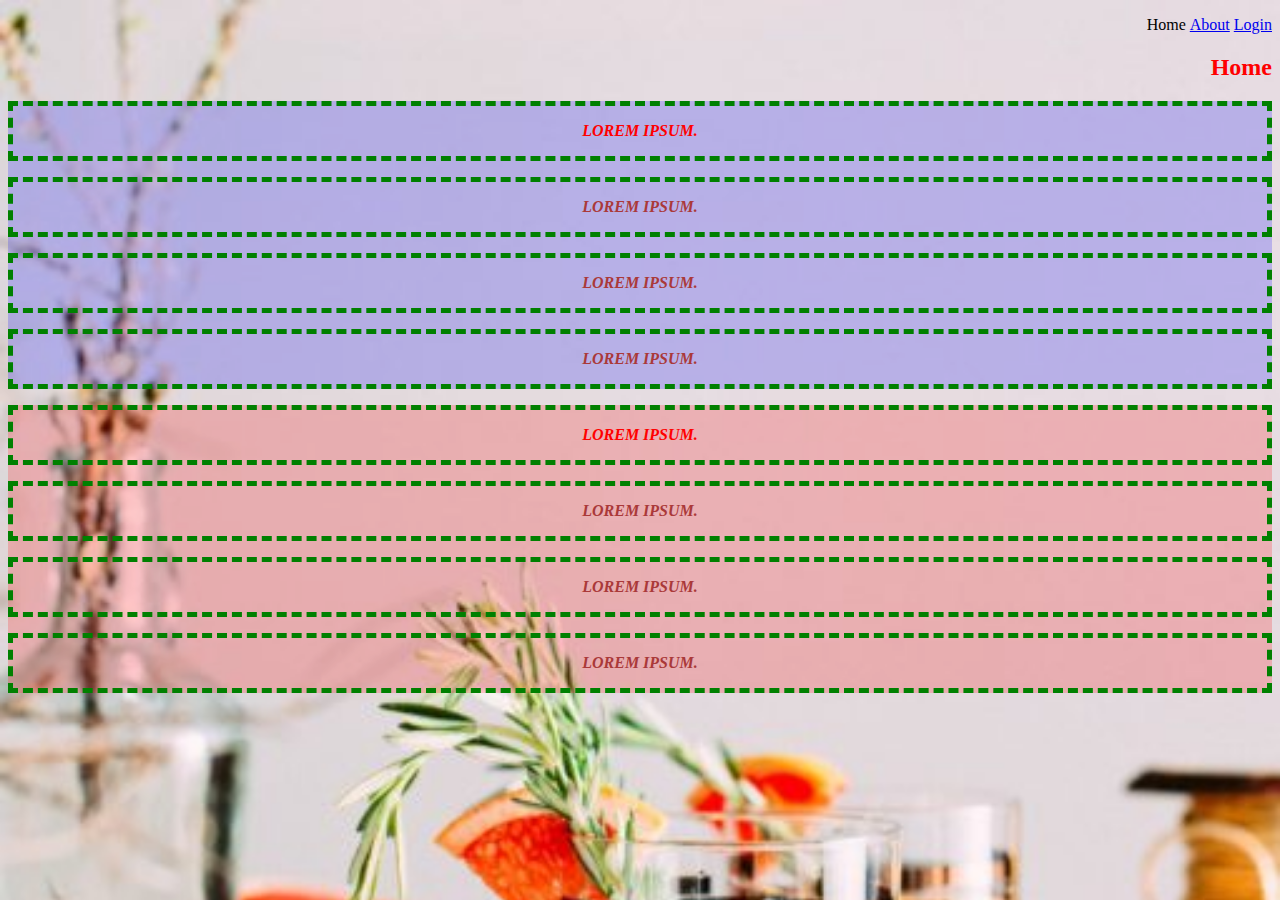
<file: ex1/index.html>
<!DOCTYPE html>
<html>
<head>
	<title>CSS</title>
	<link rel="stylesheet" type="text/css" href="style.css">

</head>
<body>
	<header>
		<nav>
			<ul>
				<li>Home</li>
				<li><a href="about.html">About</a></li>
				<li><a href="login.html">Login</a></li>
			</ul>
		</nav>
	</header>
	<section>
		<h2>Home</h2>
		<div id="div1">
			<p class="webtext active">Lorem ipsum.</p>
			<p class="webtext">Lorem ipsum.</p>
			<p class="webtext">Lorem ipsum.</p>
			<p class="webtext">Lorem ipsum.</p>
		</div>

		<div id="div2">
			<p class="webtext active">Lorem ipsum.</p>
			<p class="webtext">Lorem ipsum.</p>
			<p class="webtext">Lorem ipsum.</p>
			<p class="webtext">Lorem ipsum.</p>
		</div>	
	</section>
	

</body>
</html>
</file>
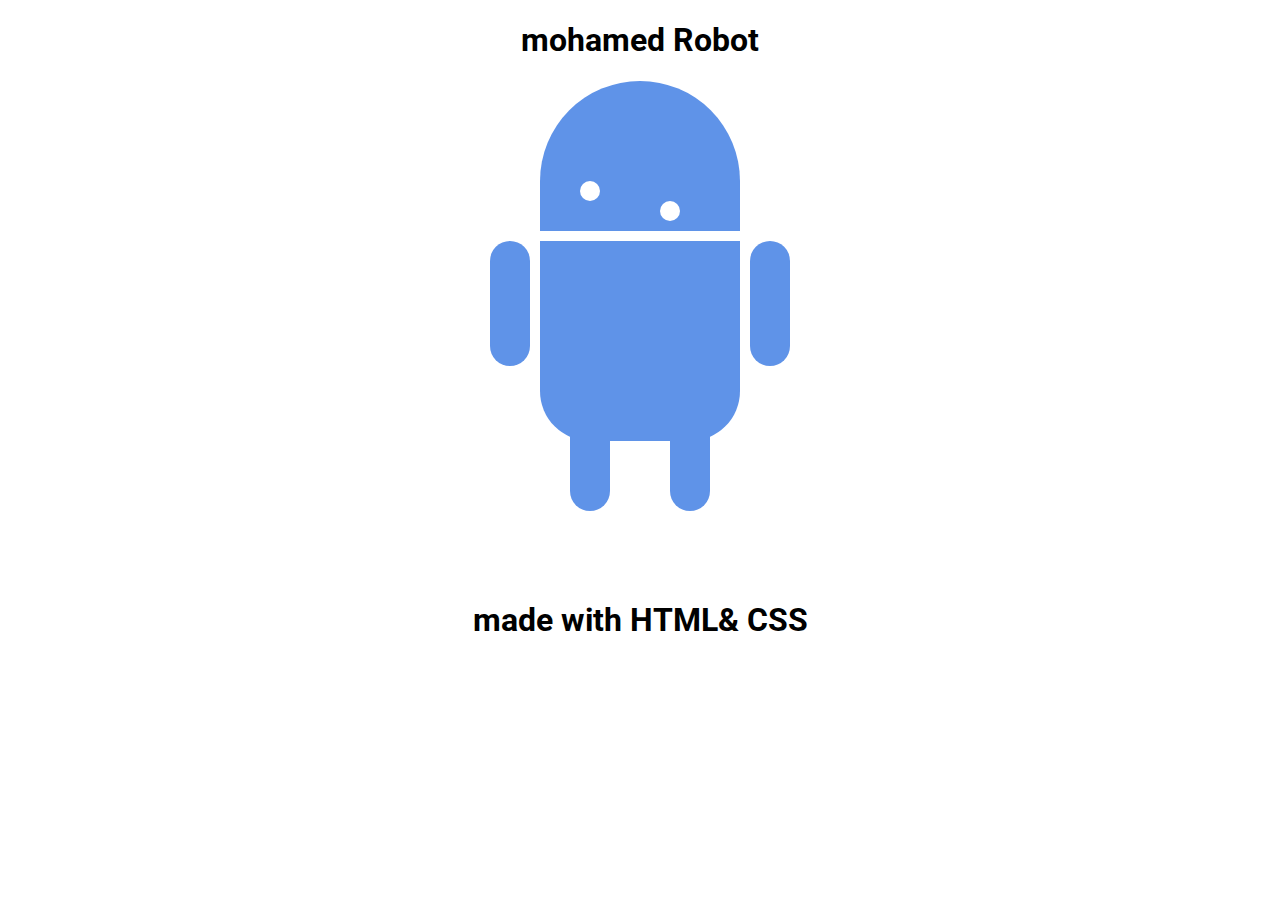
<file: ex3(robotproject)/index.html>
<!DOCTYPE html>
<html>
<head>
	<title>RoboPage</title>
	<link rel="stylesheet" type="text/css" href="style.css">
	<link href="https://fonts.googleapis.com/css?family=Roboto" rel="stylesheet">
</head>
<body>
	<h1>mohamed Robot</h1>
	<div class="robot">
		<div class="head">
			<div class="eyes">
				<div class="left_eye">
					
				</div>
				<div class="right_eye">
					
				</div>
			</div>
		</div>
		<div class="upper_body">
			<div class="left_arm">
				
			</div>
			<div class="torso">
				
			</div>
			<div class="right_arm">
				
			</div>
		</div>
		<div class="lower_body">
			<div class="left_leg">
				
			</div>
			<div class="right_leg">
				
			</div>
		</div>
		
	</div>
	<h1 style="margin-top: -50px; ">made with HTML& CSS</h1>
</body>
</html>
</file>
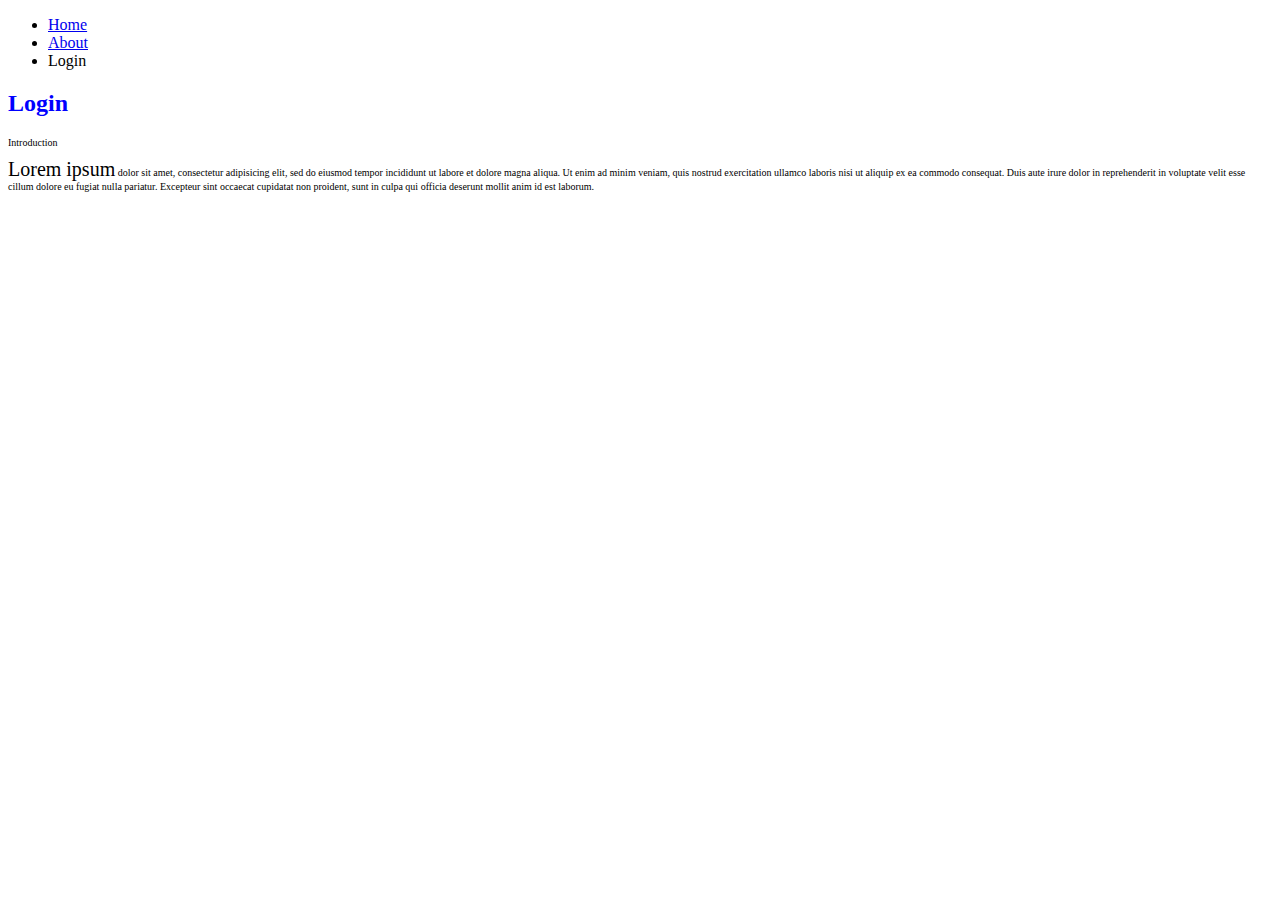
<file: ex1/login.html>
<!DOCTYPE html>
<html>
<head>
	<title>CSS</title>
	<link rel="stylesheet" type="text/css" href="style2.css">
</head>
<body>
	<header>
		<nav>
			<ul>
				<li><a href="index.html">Home</a></li>
				<li><a href="about.html">About</a></li>
				<li>Login</li>
			</ul>
		</nav>
	</header>
	<section>
		<h2>Login</h2>
		<p>Introduction</p>
		<p><span>Lorem ipsum</span> dolor sit amet, consectetur adipisicing elit, sed do eiusmod
		tempor incididunt ut labore et dolore magna aliqua. Ut enim ad minim veniam,
		quis nostrud exercitation ullamco laboris nisi ut aliquip ex ea commodo
		consequat. Duis aute irure dolor in reprehenderit in voluptate velit esse
		cillum dolore eu fugiat nulla pariatur. Excepteur sint occaecat cupidatat non
		proident, sunt in culpa qui officia deserunt mollit anim id est laborum.</p>
	</section>

</body>
</html>
</file>
<file: ex1/style.css>
/*Selector {
	property:value;
}*/
* {
	text-align: right;

}


body {
	background-image: url(backgroundimage.jpg);
	background-size: cover;
}

h2 {
	color: red;
}

img {
	float: right;
}

footer {
	clear: both;
	text-align: center;
}

p {
	color: #AA3939;
	text-align: center;
	border: 5px solid rgba(255, 170, 170,0.5);
	cursor: pointer;
}



p {
	text-transform:uppercase;
	line-height: 50px;
	font-style: italic;
	font-weight: bold;
	font-size: 100%;
	font-family: 'Poiret One', cursive;
	
}

li {
	list-style: none;
	display: inline-block;
}

.webtext {
	border: 5px dashed green;
}

.active {
	color: red;
}

#div1 {
	background-color: rgb(0,0,255,0.2);
}

#div2 {
	background-color: rgb(255,0,0,0.2);
}
</file>
<file: ex3(robotproject)/style.css>
h1 {
	text-align: center;
	font-family: 'Roboto', sans-serif;
}

.head,
.left_arm,
.torso,
.right_arm,
.left_leg,
.right_leg {
	background-color: #5f93e8;
}

.head {
	width: 200px;
	height: 150px; 
	margin: 0px auto;  
	border-radius:200px 200px 0 0;
	margin-bottom: 10px; 	
}

.head:hover {
	width: 300px;
	transition: 1s ease-in-out;
}

.upper_body { 
	width: 300px; 
	height: 150px;
	margin: 0px auto;
	display: flex;
} 

.left_arm, .right_arm {
	width: 40px;
	height: 125px;
	border-radius: 100px;
}

.left_arm {
	margin-right: 10px;
}

.left_arm:hover {
	-webkit-transform: rotate(20deg);
    -moz-transform: rotate(20deg);
    -o-transform: rotate(20deg);
    -ms-transform: rotate(20deg);
    transform: rotate(20deg);
}

.right_arm { 
	margin-left: 10px; 
} 

.right_arm:hover {
	-webkit-transform: rotate(-20deg);
    -moz-transform: rotate(-20deg);
    -o-transform: rotate(-20deg);
    -ms-transform: rotate(-20deg);
    transform: rotate(-20deg);
}

.torso {
	width: 200px;
	height: 200px;
	border-radius: 0px 0px 50px 50px ;
}

.lower_body {
	width: 200px;
	height: 200px;
	margin: 60px auto;
	display: flex;
	justify-content:center;
	margin: 30px auto;

}

.left_leg,.right_leg {
	width: 40px;
	height: 90px;
	border-radius: 0 0 100px 100px;


}

.left_leg {
	 margin-right: 30px;
}

.left_leg:hover {
	-webkit-transform: rotate(20deg);
    -moz-transform: rotate(20deg);
    -o-transform: rotate(20deg);
    -ms-transform: rotate(20deg);
    transform: rotate(20deg);
}

.right_leg {
	margin-left: 30px;
}

.right_leg:hover {
	-webkit-transform: rotate(-20deg);
    -moz-transform: rotate(-20deg);
    -o-transform: rotate(-20deg);
    -ms-transform: rotate(-20deg);
    transform: rotate(-20deg);
}

.left_eye, .right_eye { 
	width: 20px; 
	height: 20px; 
	border-radius: 15px; 
	background-color: white;  
} 

.left_eye { 

	position: relative; 
	top: 100px; 
	left: 40px; 
} 

.right_eye { 
	position: relative; 
	top: 100px; 
	left: 120px; 
}
</file>
<file: ex1/style2.css>
h2 {
	color: blue;
}

/*.boxmodel {
	border: 5px solid red;
	display: inline-block;
	padding:5px 20px;
	margin: 0px 20px;
	width: 33px;
	height: 55px;

}*/
 
 p {
 	font-size: 10px;
 }

 span {
 	font-size:2em;
 }
</file>
